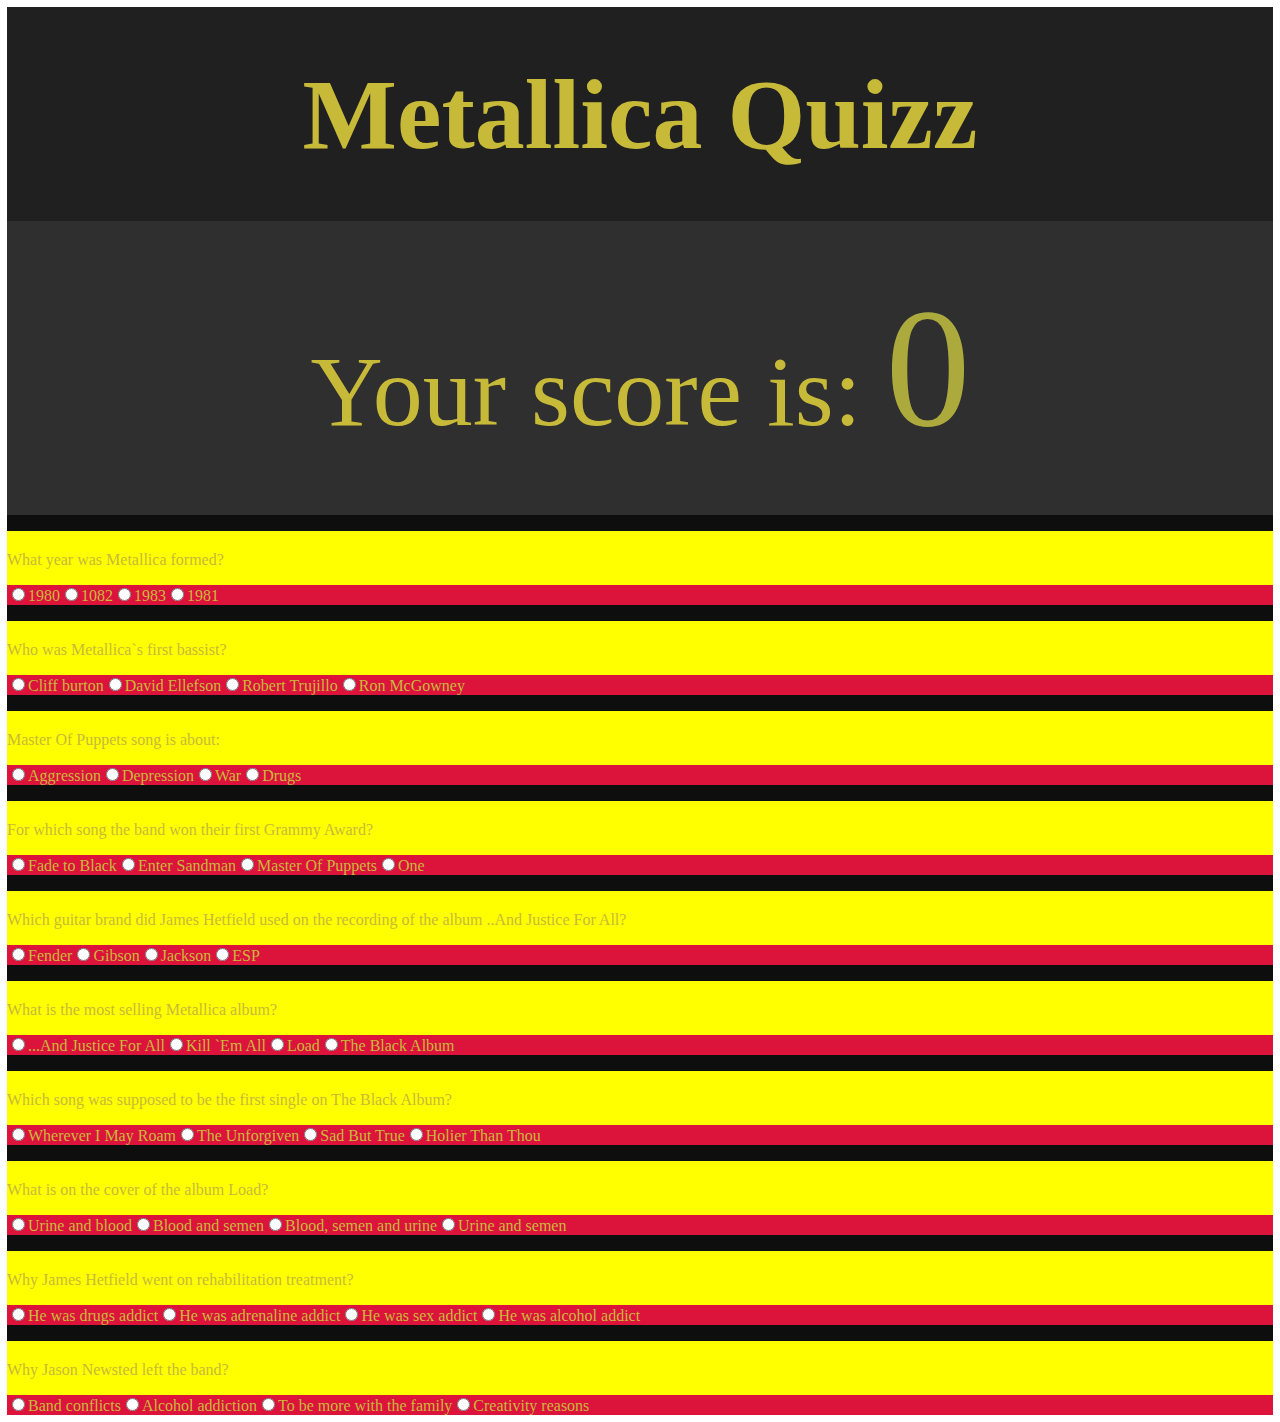
<file: Quiz/index.html>
<!DOCTYPE html>
<html lang="en">
<head>
    <meta charset="UTF-8">
    <meta http-equiv="X-UA-Compatible" content="IE=edge">
    <meta name="viewport" content="width=device-width, initial-scale=1.0">
    <link href="https://cdn.jsdelivr.net/npm/bootstrap@5.1.3/dist/css/bootstrap.min.css" rel="stylesheet" integrity="sha384-1BmE4kWBq78iYhFldvKuhfTAU6auU8tT94WrHftjDbrCEXSU1oBoqyl2QvZ6jIW3" crossorigin="anonymous">
    <title>Quizz</title>
    <link rel="stylesheet" href="\Quiz\index.css">
</head>
<body>
    
    <script src="app.js" type="module"></script>     
</body>
</html>
</file>
